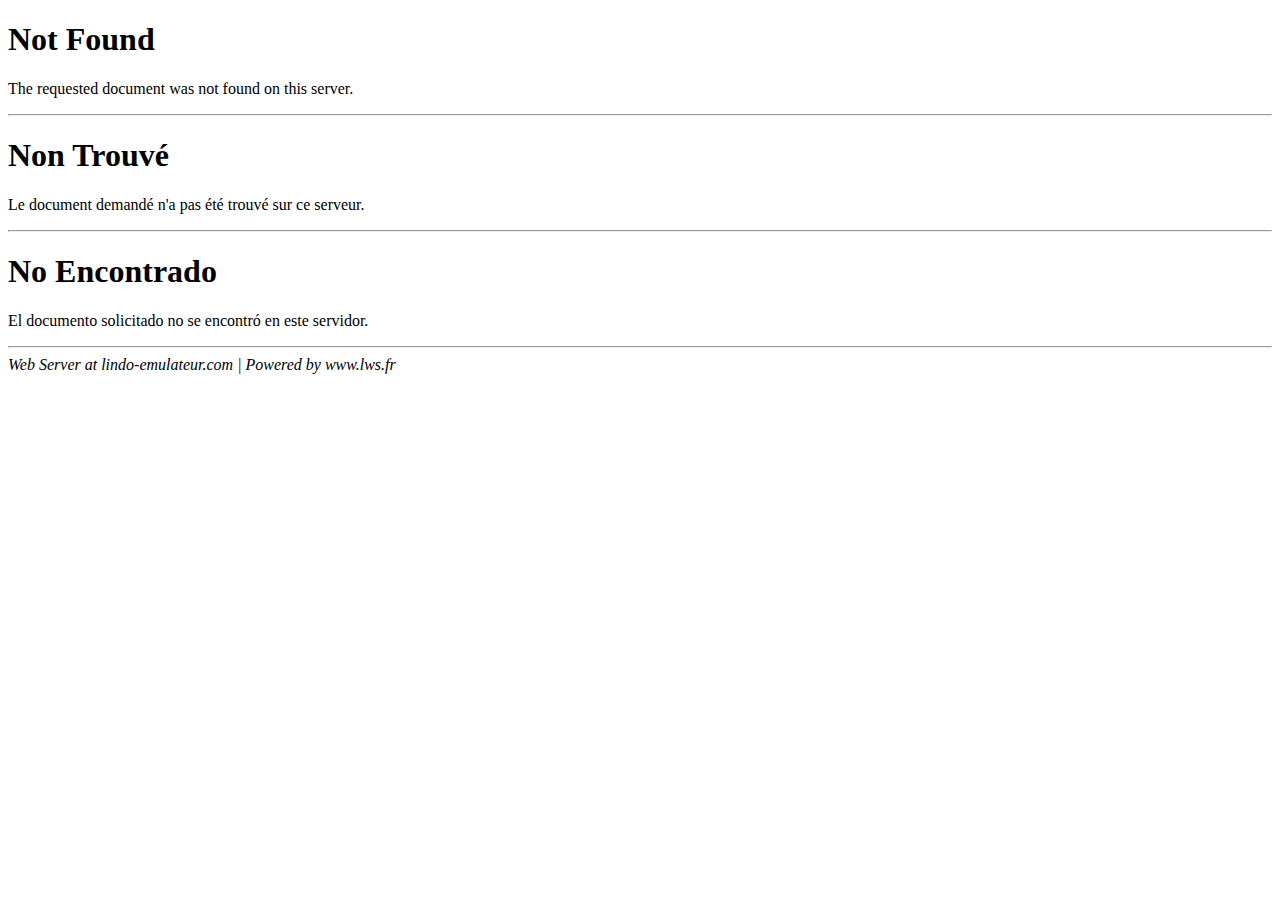
<file: _img/bank.html>
<!DOCTYPE HTML PUBLIC "-//W3C//DTD HTML 4.01//EN" "http://www.w3.org/TR/html4/strict.dtd">
<html lang="fr">
<head>
<meta http-equiv="Content-Type" content="text/html; charset=utf-8">
<meta name="robots" content="none,noindex,nofollow">
<meta http-equiv="cache-control" content="no-cache">
<meta http-equiv="pragma" content="no-cache">
<TITLE>404 Not Found</TITLE>
</HEAD>
<BODY>
<H1>Not Found</H1>
The requested document was not found on this server.
<P>
<HR>
<H1>Non Trouvé</H1>
Le document demandé n'a pas été trouvé sur ce serveur.
<P>
<HR>
<H1>No Encontrado</H1>
El documento solicitado no se encontró en este servidor.
<P>
<HR>
<ADDRESS>
Web Server at lindo-emulateur.com  |  Powered by www.lws.fr
</ADDRESS>
</BODY>
</HTML>

<!--
   - Unfortunately, Microsoft has added a clever new
   - "feature" to Internet Explorer. If the text of
   - an error's message is "too small", specifically
   - less than 512 bytes, Internet Explorer returns
   - its own error message. You can turn that off,
   - but it's pretty tricky to find switch called
   - "smart error messages". That means, of course,
   - that short error messages are censored by default.
   - IIS always returns error messages that are long
   - enough to make Internet Explorer happy. The
   - workaround is pretty simple: pad the error
   - message with a big comment like this to push it
   - over the five hundred and twelve bytes minimum.
   - Of course, that's exactly what you're reading
   - right now.
   -->
</file>
